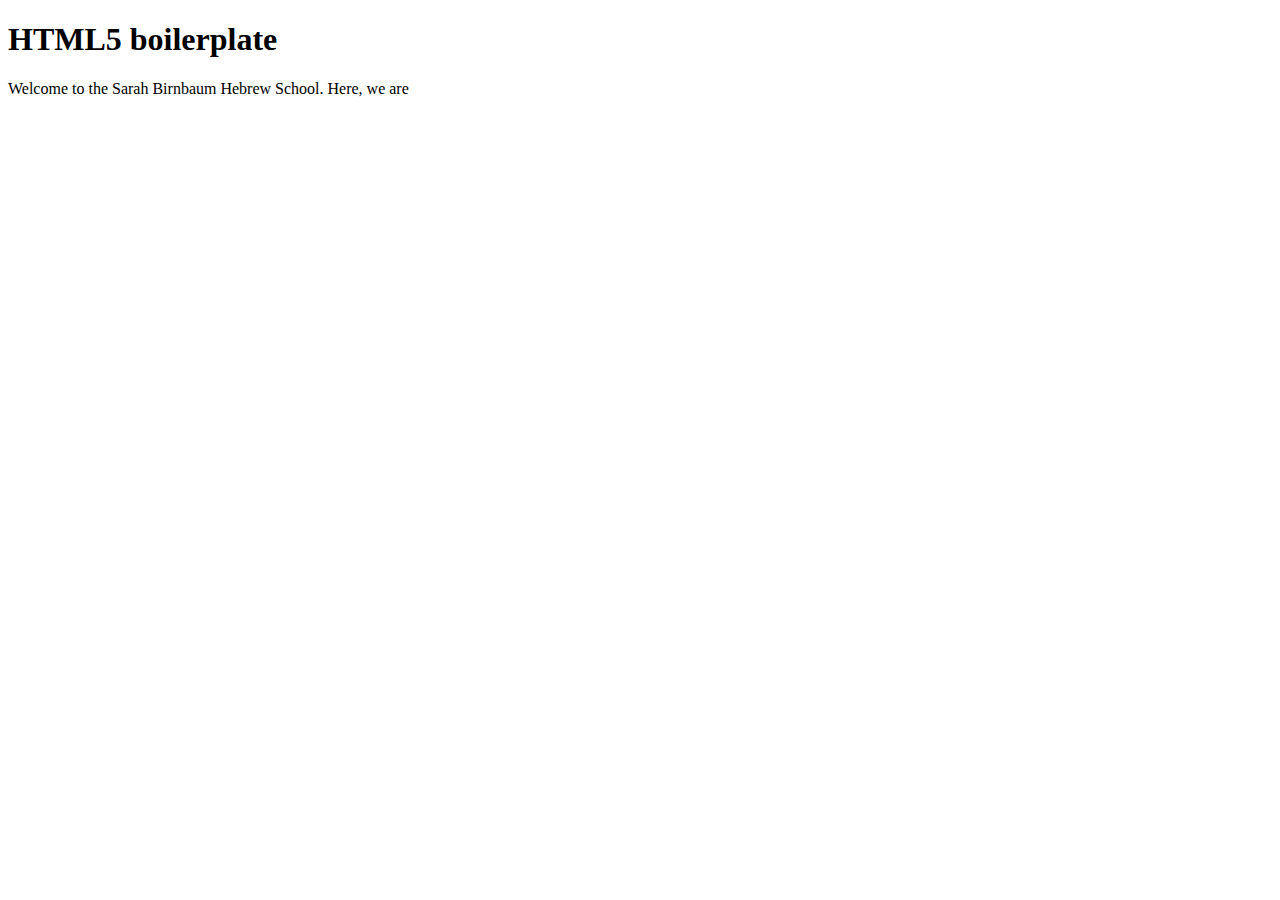
<file: index.html>
<!DOCTYPE html>
<html lang="en">
<head>
	<meta charset="utf-8">
	<title>Sarah Birnbaum Hebrew School</title>
	<link rel="stylesheet" href="assets/style/style.css">
  <link rel="stylesheet" href="assets/style/style.css"
	<!--[if IE]>
		<script src="http://html5shiv.googlecode.com/svn/trunk/html5.js"></script>
	<![endif]-->
</head>

<body id="home">

	<h1>HTML5 boilerplate</h1>

  Welcome to the <id="name">Sarah Birnbaum Hebrew School</id>. Here, we are 

</body>
</html>
</file>
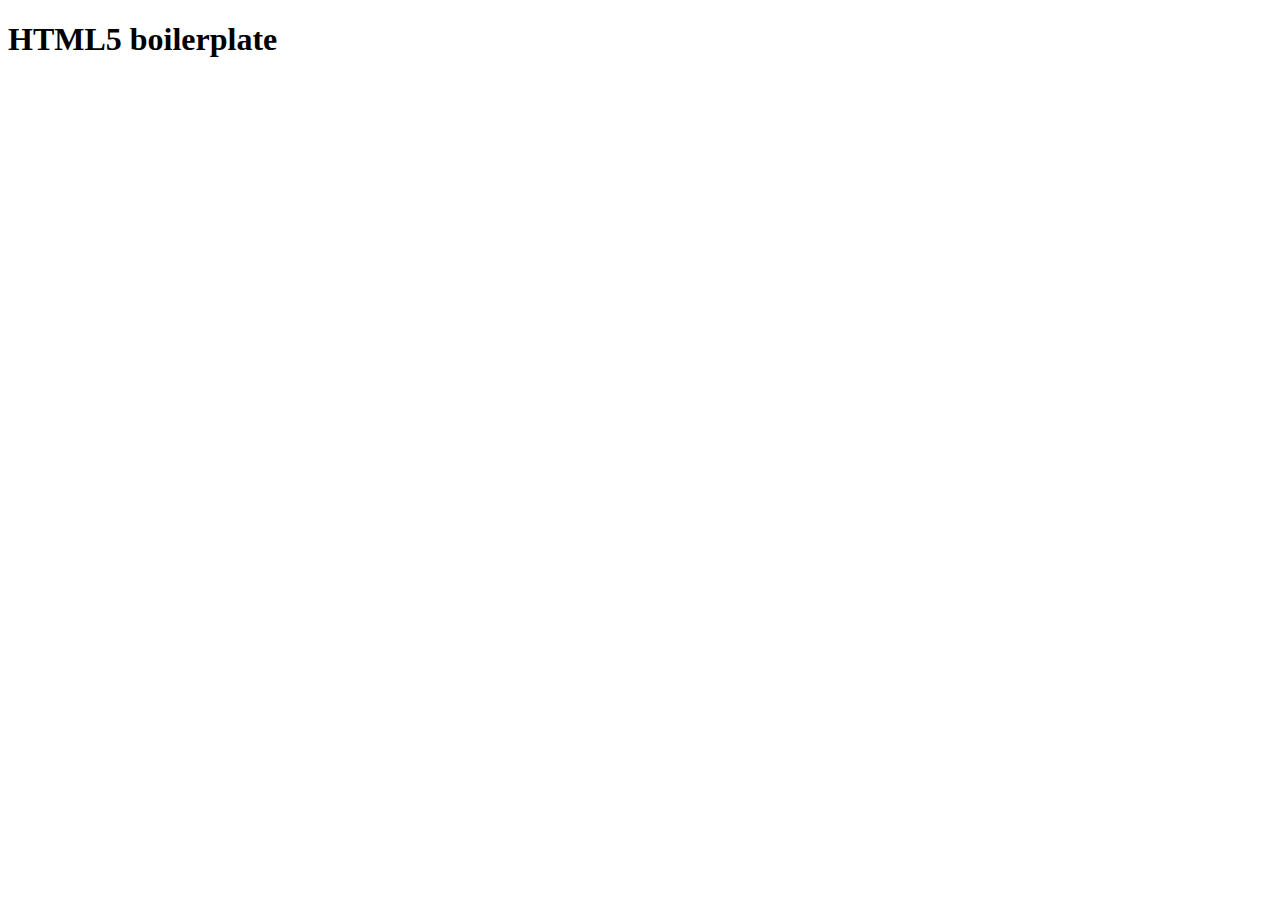
<file: classes.html>
<!DOCTYPE html>
<html lang="en">
<head>
	<meta charset="utf-8">
	<title>HTML5 boilerplate – all you really need…</title>
	<link rel="stylesheet" href="assets/style/style.css">
  <link rel="stylesheet" href="assets/style/style.css"
	<!--[if IE]>
		<script src="http://html5shiv.googlecode.com/svn/trunk/html5.js"></script>
	<![endif]-->
</head>

<body id="home">

	<h1>HTML5 boilerplate</h1>

</body>
</html>
</file>
<file: assets/style/style.css>
body{
 height: 100%;
 overflow: hidden;
 /* background-color: blue; */
}

#home{
  background: linear-gradient(color-stop1, color-stop2) !important;
}

#name{
  color: gold !important;
  }
</file>
